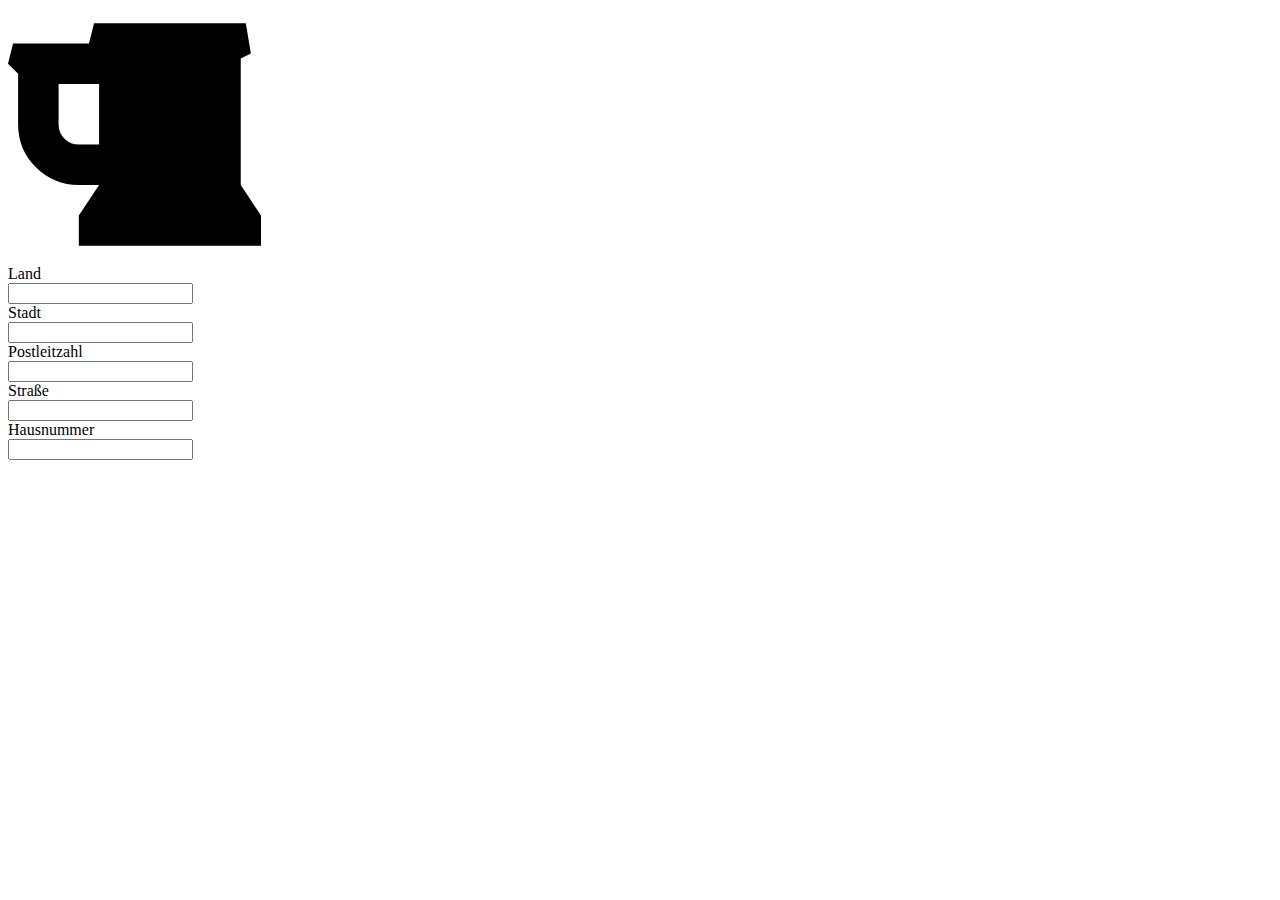
<file: webapp/AdresseTab2.html>
<!DOCTYPE html >
<html>
   <head>
      
      <title>Bar Checker</title>
         
   </head>
   <body>
   		<div>
   			<img src="/beer-jar-black-silhouette.svg" alt="BeerIcon" style="width:20%"><br/>
   			Land<br/>
   			<input type="text" name="Land"><br/>
   			Stadt<br/>
   			<input type="text" name="Stadt"><br/>
   			Postleitzahl<br/>
   			<input type="text" name="Postleitzahl"><br/>
   			Straße<br/>
   			<input type="text" name="Straße"><br/>
   			Hausnummer<br/>
   			<input type="text" name="Hausnummer"><br/>
		</div>
		
   </body>
</html>
</file>
